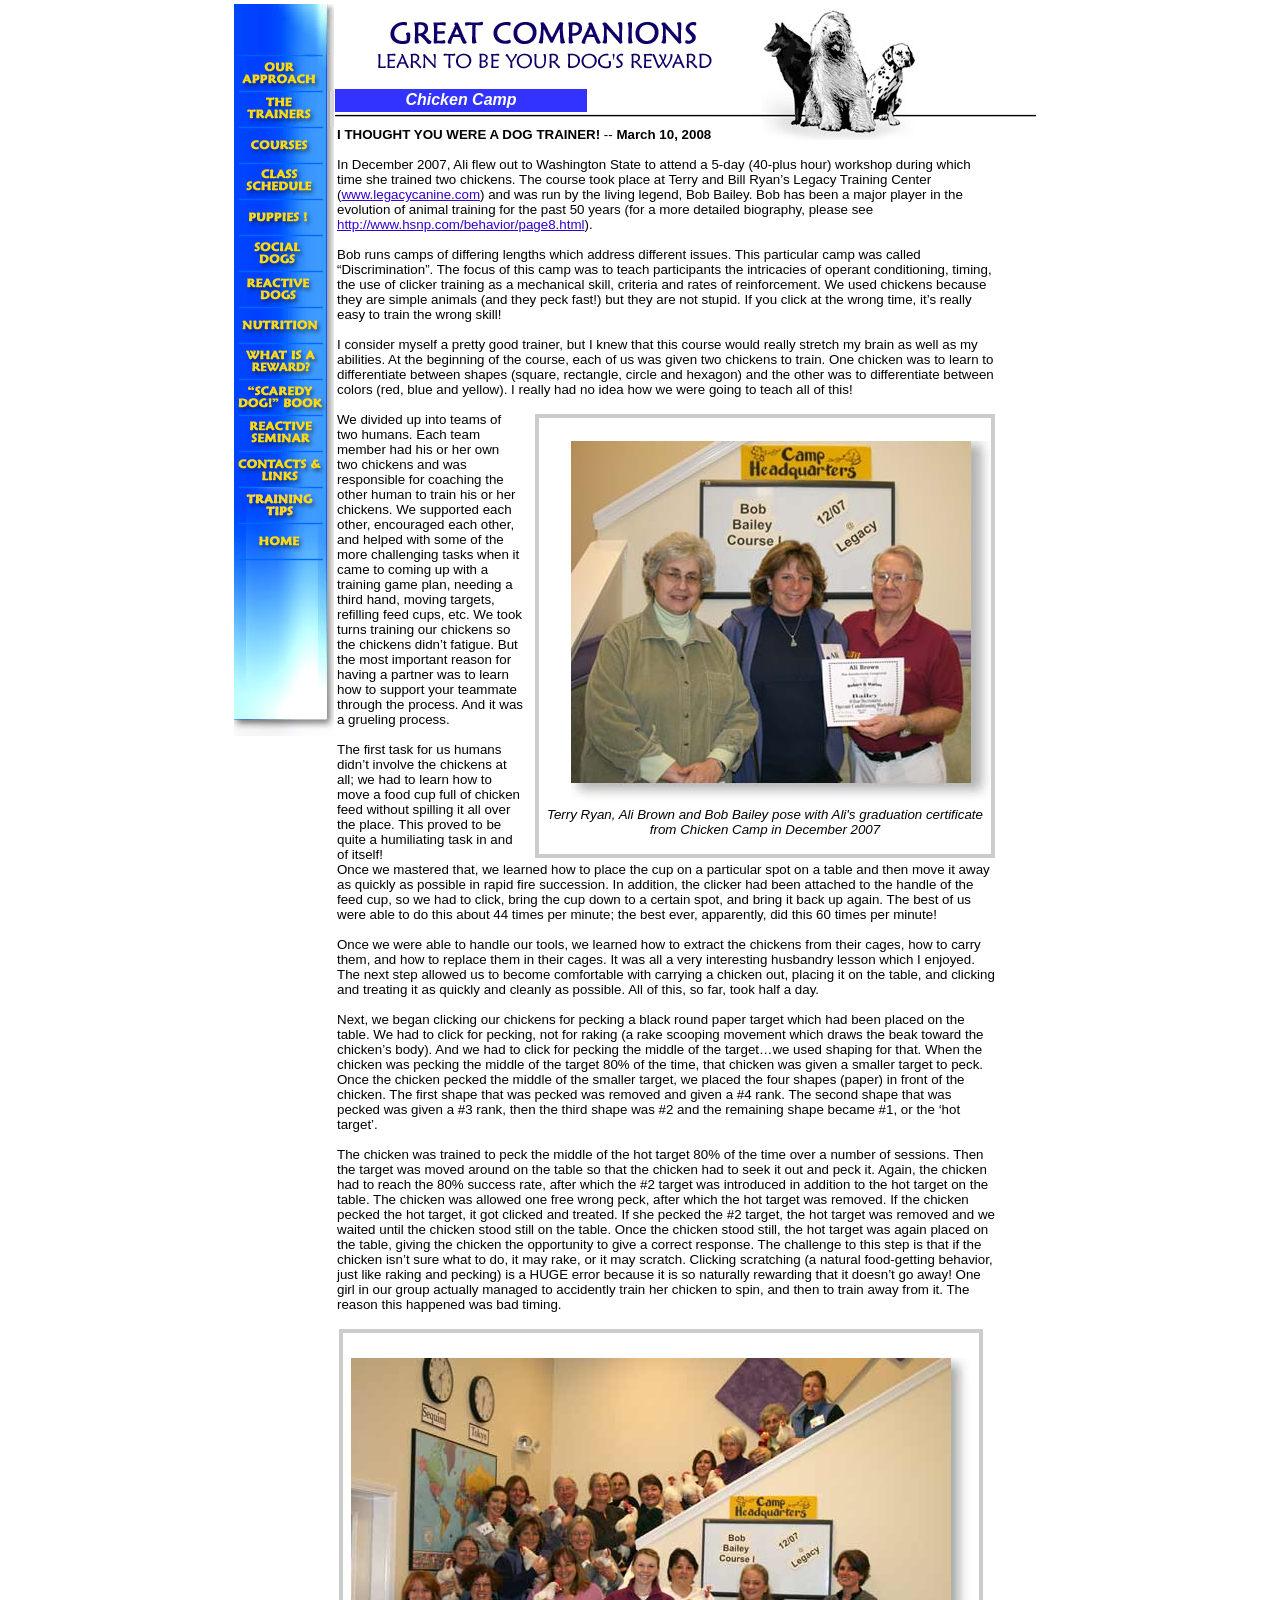
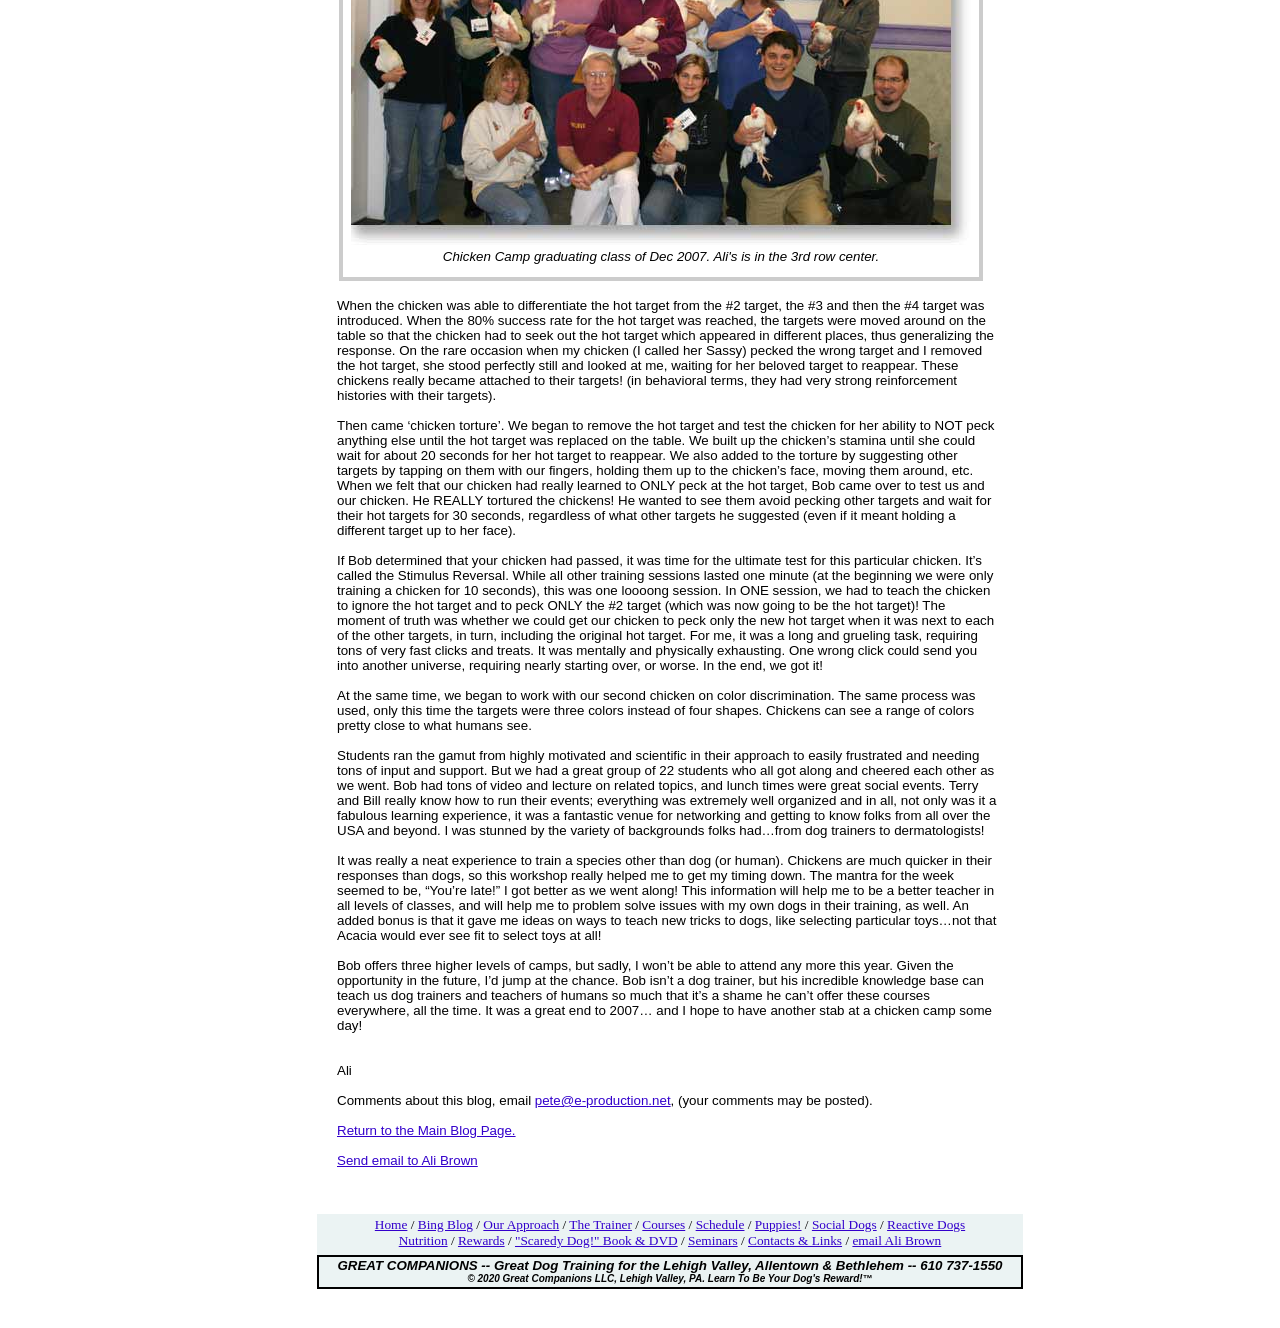
<file: chicken_camp.html>
<!DOCTYPE html PUBLIC "-//W3C//DTD HTML 4.01 Transitional//EN">

<html><!-- InstanceBegin template="/Templates/2007_template.dwt" codeOutsideHTMLIsLocked="false" -->
<script type="text/JavaScript">
<!--
function MM_preloadImages() { //v3.0
  var d=document; if(d.images){ if(!d.MM_p) d.MM_p=new Array();
    var i,j=d.MM_p.length,a=MM_preloadImages.arguments; for(i=0; i<a.length; i++)
    if (a[i].indexOf("#")!=0){ d.MM_p[j]=new Image; d.MM_p[j++].src=a[i];}}
}

function MM_findObj(n, d) { //v4.01
  var p,i,x;  if(!d) d=document; if((p=n.indexOf("?"))>0&&parent.frames.length) {
    d=parent.frames[n.substring(p+1)].document; n=n.substring(0,p);}
  if(!(x=d[n])&&d.all) x=d.all[n]; for (i=0;!x&&i<d.forms.length;i++) x=d.forms[i][n];
  for(i=0;!x&&d.layers&&i<d.layers.length;i++) x=MM_findObj(n,d.layers[i].document);
  if(!x && d.getElementById) x=d.getElementById(n); return x;
}

function MM_nbGroup(event, grpName) { //v6.0
  var i,img,nbArr,args=MM_nbGroup.arguments;
  if (event == "init" && args.length > 2) {
    if ((img = MM_findObj(args[2])) != null && !img.MM_init) {
      img.MM_init = true; img.MM_up = args[3]; img.MM_dn = img.src;
      if ((nbArr = document[grpName]) == null) nbArr = document[grpName] = new Array();
      nbArr[nbArr.length] = img;
      for (i=4; i < args.length-1; i+=2) if ((img = MM_findObj(args[i])) != null) {
        if (!img.MM_up) img.MM_up = img.src;
        img.src = img.MM_dn = args[i+1];
        nbArr[nbArr.length] = img;
    } }
  } else if (event == "over") {
    document.MM_nbOver = nbArr = new Array();
    for (i=1; i < args.length-1; i+=3) if ((img = MM_findObj(args[i])) != null) {
      if (!img.MM_up) img.MM_up = img.src;
      img.src = (img.MM_dn && args[i+2]) ? args[i+2] : ((args[i+1])? args[i+1] : img.MM_up);
      nbArr[nbArr.length] = img;
    }
  } else if (event == "out" ) {
    for (i=0; i < document.MM_nbOver.length; i++) {
      img = document.MM_nbOver[i]; img.src = (img.MM_dn) ? img.MM_dn : img.MM_up; }
  } else if (event == "down") {
    nbArr = document[grpName];
    if (nbArr)
      for (i=0; i < nbArr.length; i++) { img=nbArr[i]; img.src = img.MM_up; img.MM_dn = 0; }
    document[grpName] = nbArr = new Array();
    for (i=2; i < args.length-1; i+=2) if ((img = MM_findObj(args[i])) != null) {
      if (!img.MM_up) img.MM_up = img.src;
      img.src = img.MM_dn = (args[i+1])? args[i+1] : img.MM_up;
      nbArr[nbArr.length] = img;
  } }
}
//-->
</script>

	
	<head>
		<meta http-equiv="content-type" content="text/html;charset=iso-8859-1">
		<meta name="generator" content="Adobe GoLive">
		<!-- InstanceBeginEditable name="doctitle" -->
		<title>Great Companions: &quot;Chicken Camp -- I thought you were a dog trainer?!&quot;</title>
		<!-- InstanceEndEditable -->
		<csscriptdict import>
			<script type="text/javascript" src="GeneratedItems/CSScriptLib.js"></script>
	    </csscriptdict>
		<!-- #BeginHeadLocked "" -->
			<meta name="keywords" content="dog, training, Lehigh Valley, Allentown, Bethlehem, Neffs, Slatington, PA, Pennsylvania, obedience, agility, puppies, puppy, ali, brown, non-force, force, positive, great companions, companion, rally, rally-o, rally obedience, social, barking, behavior, behaviorist, aggression, reactive, biting, house breaking, house train, learn, reward, canine, nutrition, aggressive, bite, Scaredy Dog, fearful, leash, motivation, pet, anxiety, pull, choke chain">
			<meta name="revisit-after" content="7 days">
	
<csimport user="../web-data/Components/Bottom.html" occur="61">
				<link href="GreatCompanions2004.css" rel="stylesheet" type="text/css" media="all">
		    </csimport>
			<csimport user="../web-data/Components/Bottom.html" occur="61"></csimport>
			<csimport user="../web-data/Components/Bottom.html" occur="61"></csimport>
		<!-- #EndHeadLocked -->
		<csactiondict>
			<script type="text/javascript"><!--
var preloadFlag = false;
function preloadImages() {
	if(document.images) {
		preloadImagesTmp001B7513();
		preloadFlag = true;
	}
}
// --></script>
	    </csactiondict>
		<!-- InstanceBeginEditable name="head" -->
		<style type="text/css">
<!--
#Layer17 {
	position:relative;
	width:200px;
	height:115px;
	z-index:42;
	left: -115px;
}
#Layer18 {
	position:relative;
	left:0px;
	width:645px;
	height:152px;
	z-index:43;
}
#Layer19 {
	position:absolute;
	left:108px;
	top:439px;
	width:190px;
	height:478px;
	z-index:44;
}
#Layer32 {
    position: relative;
    width: 452px;
    height: 436px;
    z-index: 51;
    margin-top: 2px;
    margin-right: 2px;
    margin-left: 12px;
    margin-bottom: 2px;
    padding-top: px;
    padding-right: px;
    padding-left: px;
    padding-bottom: px;
    border: 4px solid #CCCCCC;
    visibility: visible;
    float: right;
    left: 0px;
}
#Layer33 {
	width:632px;
	height:540px;
	z-index:33;
	margin: 2px;
	padding: 2px;
	border: 4px solid #CCCCCC;
	visibility: visible;
}
#Layer67 {
    position: absolute;
    width: 660px;
    height: 309px;
    z-index: 53;
    left: 107px;
    top: 127px;
    border-top-width: 0px;
    border-right-width: 0px;
    border-bottom-width: 0px;
    border-left-width: 0px;
    border-top-style: none;
    border-right-style: none;
    border-bottom-style: none;
    border-left-style: none;
}
-->
        </style>
		<!-- InstanceEndEditable -->
	    <style type="text/css">
<!--
#container {
	position:absolute;
	left:50%;
	width: 820px;
	margin-left: -410px;
	top: 0px;
	}
.style1 {
	font-size: 12pt;
	font-weight: bold;
}
#Navigaton {
	position:absolute;
	width:100px;
	height:750px;
	z-index:42;
	left: 4px;
	top: 4px;
}
-->
        </style>
<script type="text/javascript">  var _gaq = _gaq || [];  _gaq.push(['_setAccount', 'UA-12365154-1']);  _gaq.push(['_trackPageview']);  (function() {    var ga = document.createElement('script'); ga.type = 'text/javascript'; ga.async = true;    ga.src = ('https:' == document.location.protocol ? 'https://ssl' : 'http://www') + '.google-analytics.com/ga.js';    var s = document.getElementsByTagName('script')[0]; s.parentNode.insertBefore(ga, s);  })();</script>
</head>
	<body onLoad="preloadImages();void(0);MM_preloadImages('images/MenuBar_02.gif','images/MenuBar_02-over.gif','images/MenuBar_03.gif','images/MenuBar_03-over.gif','images/MenuBar_04.gif','images/MenuBar_04-over.gif','images/MenuBar_05.gif','images/MenuBar_05-over.gif','images/MenuBar_06.gif','images/MenuBar_06-over.gif','images/MenuBar_07.gif','images/MenuBar_07-over.gif','images/MenuBar_08.gif','images/MenuBar_08-over.gif','images/MenuBar_09.gif','images/MenuBar_09-over.gif','images/MenuBar_10.gif','images/MenuBar_10-over.gif','images/MenuBar_11.gif','images/MenuBar_11-over.gif','images/MenuBar_12.gif','images/MenuBar_12-over.gif','images/MenuBar_13.gif','images/MenuBar_13-over.gif','images/MenuBar_14.gif','images/MenuBar_14-over.gif','images/MenuBar_15.gif','images/MenuBar_15-over.gif')" bgcolor="#ffffff" link="#3300cc" vlink="#3300cc" alink="#3300cc" leftmargin="0" marginheight="0" marginwidth="0" topmargin="0">
  <div id="container">
<div id="Navigaton"><a href="javascript:;" target="_top" onClick="MM_nbGroup('down','group1','Nav01TopBar','',1)" onMouseOver="MM_nbGroup('over','Nav01TopBar','','',1)" onMouseOut="MM_nbGroup('out')"><img src="images/MenuBar_01short.jpg" alt="Top of Navigation Bar" name="Nav01TopBar" width="100" height="52" border="0" onload=""></a><br>
  <a href="OurApproach.html" target="_top" onClick="MM_nbGroup('down','group1','Nav02OurApproach','../images/MenuBar_02.gif',1)" onMouseOver="MM_nbGroup('over','Nav02OurApproach','../images/MenuBar_02-over.gif','',1)" onMouseOut="MM_nbGroup('out')"><img src="images/MenuBar_02.gif" alt="Our Approach to Dog Training Navigation Button" name="Nav02OurApproach" width="100" height="35" border="0" onload=""></a><br>
  <a href="AboutTrainer.html" target="_top" onClick="MM_nbGroup('down','group1','Nav03TheTrainers','../images/MenuBar_03.gif',1)" onMouseOver="MM_nbGroup('over','Nav03TheTrainers','../images/MenuBar_03-over.gif','',1)" onMouseOut="MM_nbGroup('out')"><img src="images/MenuBar_03.gif" alt="About the Trainers at Great Companions Navigation Button" name="Nav03TheTrainers" width="100" height="36" border="0" onload=""></a><br>
  <a href="Courses.html" target="_top" onClick="MM_nbGroup('down','group1','Nav04Courses','../images/MenuBar_04.gif',1)" onMouseOver="MM_nbGroup('over','Nav04Courses','../images/MenuBar_04-over.gif','',1)" onMouseOut="MM_nbGroup('out')"><img src="images/MenuBar_04.gif" alt="Courses offered at Great Companions Navigation Button" name="Nav04Courses" width="100" height="36" border="0" onload=""></a><br>
  <a href="ClassSchedule.html" target="_top" onClick="MM_nbGroup('down','group1','Nav05ClassSchedule','../images/MenuBar_05.gif',1)" onMouseOver="MM_nbGroup('over','Nav05ClassSchedule','../images/MenuBar_05-over.gif','',1)" onMouseOut="MM_nbGroup('out')"><img src="images/MenuBar_05.gif" alt="Schedule of Classes Navigation Button" name="Nav05ClassSchedule" width="100" height="37" border="0" onload=""></a><br>
  <a href="Puppies!.html" target="_top" onClick="MM_nbGroup('down','group1','Nav06Puppies','../images/MenuBar_06.gif',1)" onMouseOver="MM_nbGroup('over','Nav06Puppies','../images/MenuBar_06-over.gif','',1)" onMouseOut="MM_nbGroup('out')"><img src="images/MenuBar_06.gif" alt="Important info about Puppies Navigation Button" name="Nav06Puppies" width="100" height="36" border="0" onload=""></a><br>
  <a href="SocialDogs.html" target="_top" onClick="MM_nbGroup('down','group1','Nav07Socialization','../images/MenuBar_07.gif',1)" onMouseOver="MM_nbGroup('over','Nav07Socialization','../images/MenuBar_07-over.gif','',1)" onMouseOut="MM_nbGroup('out')"><img src="images/MenuBar_07.gif" alt="Socializing your Dog Navigation Button" name="Nav07Socialization" width="100" height="36" border="0" onload=""></a><br>
  <a href="reactive_dogs.html" target="_top" onClick="MM_nbGroup('down','group1','Nav08ReactiveDogs','../images/MenuBar_08.gif',1)" onMouseOver="MM_nbGroup('over','Nav08ReactiveDogs','../images/MenuBar_08-over.gif','',1)" onMouseOut="MM_nbGroup('out')"><img src="images/MenuBar_08.gif" alt="Dealing with a Reactive Dog Navigation Button" name="Nav08ReactiveDogs" width="100" height="36" border="0" onload=""></a><br>
  <a href="Nutrition.html" target="_top" onClick="MM_nbGroup('down','group1','Nav09Nutrition','../images/MenuBar_09.gif',1)" onMouseOver="MM_nbGroup('over','Nav09Nutrition','../images/MenuBar_09-over.gif','',1)" onMouseOut="MM_nbGroup('out')"><img src="images/MenuBar_09.gif" alt="Nutrition Affects Your Dog's Behavior Navigation Button" name="Nav09Nutrition" width="100" height="35" border="0" onload=""></a><br>
  <a href="Reinforcers.html" target="_top" onClick="MM_nbGroup('down','group1','Nav10Rewards','../images/MenuBar_10.gif',1)" onMouseOver="MM_nbGroup('over','Nav10Rewards','../images/MenuBar_10-over.gif','',1)" onMouseOut="MM_nbGroup('out')"><img src="images/MenuBar_10.gif" alt="What is a Reward in Positive Training Navigation Button" name="Nav10Rewards" width="100" height="36" border="0" onload=""></a><br>
  <a href="ScaredyDog.html" target="_top" onClick="MM_nbGroup('down','group1','Nav11Books','../images/MenuBar_11.gif',1)" onMouseOver="MM_nbGroup('over','Nav11Books','../images/MenuBar_11-over.gif','',1)" onMouseOut="MM_nbGroup('out')"><img src="images/MenuBar_11.gif" alt="Ali Brown's Books available at Dogwise Navigation Button" name="Nav11Books" width="100" height="36" border="0" onload=""></a><br>
  <a href="seminars.html" target="_top" onClick="MM_nbGroup('down','group1','Nav12Seminars','../images/MenuBar_12.gif',1)" onMouseOver="MM_nbGroup('over','Nav12Seminars','../images/MenuBar_12-over.gif','',1)" onMouseOut="MM_nbGroup('out')"><img src="images/MenuBar_12.gif" alt="Host a Reactive Dog Seminar at Your Location Navigaton Button" name="Nav12Seminars" width="100" height="36" border="0" onload=""></a><br>
  <a href="Links.html" target="_top" onClick="MM_nbGroup('down','group1','Nav13ContactsLinks','../images/MenuBar_13.gif',1)" onMouseOver="MM_nbGroup('over','Nav13ContactsLinks','../images/MenuBar_13-over.gif','',1)" onMouseOut="MM_nbGroup('out')"><img src="images/MenuBar_13.gif" alt="Our Contacts and Suggested Links Navigation Button" name="Nav13ContactsLinks" width="100" height="36" border="0" onload=""></a><br>
  <a href="hints.html" target="_top" onClick="MM_nbGroup('down','group1','Nav14BragsPhotos','../images/MenuBar_14.gif',1)" onMouseOver="MM_nbGroup('over','Nav14BragsPhotos','../images/MenuBar_14-over.gif','',1)" onMouseOut="MM_nbGroup('out')"><img src="images/MenuBar_14.gif" alt="Training Tips Navigation Button" name="Nav14BragsPhotos" width="100" height="36" border="0" onload=""></a><br>
  <a href="index.html" target="_top" onClick="MM_nbGroup('down','group1','Nav15Home','../images/MenuBar_15.gif',1)" onMouseOver="MM_nbGroup('over','Nav15Home','../images/MenuBar_15-over.gif','',1)" onMouseOut="MM_nbGroup('out')"><img src="images/MenuBar_15.gif" alt="Go Back to the Home Page Navigation Button" name="Nav15Home" width="100" height="39" border="0" onload=""></a><br>
  <a href="javascript:;" target="_top" onClick="MM_nbGroup('down','group1','Nav16BottomBlank','',1)" onMouseOver="MM_nbGroup('over','Nav16BottomBlank','','',1)" onMouseOut="MM_nbGroup('out')"><img src="images/MenuBar_16.jpg" alt="Bottom of Navigation Bar" name="Nav16BottomBlank" width="100" height="174" border="0" onload=""></a><br>
</div>
<!-- InstanceBeginEditable name="PageBody" -->
<div id="Layer67">
  <p align="center"><strong>I THOUGHT YOU WERE A DOG  TRAINER!</strong> -- <strong>March 10, 2008</strong><br>
    <br>
  In December 2007,  Ali flew out to Washington   State to attend a 5-day  (40-plus hour) workshop during which time she trained two chickens. The course  took place at Terry and Bill Ryan&rsquo;s Legacy   Training Center  (<a href="http://www.legacycanine.com/">www.legacycanine.com</a>) and was run  by the living legend, Bob Bailey. Bob has been a major player in the evolution  of animal training for the past 50 years (for a more detailed biography, please  see <a href="http://www.hsnp.com/behavior/page8.html">http://www.hsnp.com/behavior/page8.html</a>).<br>
  <br>
  Bob runs camps of  differing lengths which address different issues. This particular camp was  called &ldquo;Discrimination&rdquo;. The focus of this camp was to teach participants the  intricacies of operant conditioning, timing, the use of clicker training as a  mechanical skill, criteria and rates of reinforcement. We used chickens because  they are simple animals (and they peck fast!) but they are not stupid. If you  click at the wrong time, it&rsquo;s really easy to train the wrong skill!<br>
  <br>
  I consider myself a  pretty good trainer, but I knew that this course would really stretch my brain  as well as my abilities. At the beginning of the course, each of us was given  two chickens to train. One chicken was to learn to differentiate between shapes  (square, rectangle, circle and hexagon) and the other was to differentiate  between colors (red, blue and yellow). I really had no idea how we were going  to teach all of this!<br>
  </p>
  <br>
  <div id="Layer32">
  <h4 align="center">&nbsp;</h4>
  <h4 align="right"><img src="images/ChickenCamp_TerryAliBob.jpg" alt="Terry Ryan, Ali Brown and Bob Bailey pose with Ali's graduation certificate" width="420" height="362"></h4>
  <h4 align="center">Terry Ryan, Ali Brown and Bob Bailey pose with Ali's graduation certificate from Chicken Camp in December 2007</h4>
</div>
	  
  <p>We divided up into  teams of two humans. Each team member had his or her own two chickens and was  responsible for coaching the other human to train his or her chickens. We  supported each other, encouraged each other, and helped with some of the more  challenging tasks when it came to coming up with a training game plan, needing  a third hand, moving targets, refilling feed cups, etc. We took turns training  our chickens so the chickens didn&rsquo;t fatigue. But the most important reason for  having a partner was to learn how to support your teammate through the process.  And it was a grueling process.</p>
  <p>&nbsp;</p>
  <p> The first task for us  humans didn&rsquo;t involve the chickens at all; we had to learn how to move a food  cup full of chicken feed without spilling it all over the place. This proved to  be quite a humiliating task in and of itself! <br>
 <p>Once we mastered  that, we learned how to place the cup on a particular spot on a table and then  move it away as quickly as possible in rapid fire succession. In addition, the  clicker had been attached to the handle of the feed cup, so we had to click,  bring the cup down to a certain spot, and bring it back up again. The best of  us were able to do this about 44 times per minute; the best ever, apparently,  did this 60 times per minute!<br>
    <br>
  Once we were able to  handle our tools, we learned how to extract the chickens from their cages, how  to carry them, and how to replace them in their cages. It was all a very  interesting husbandry lesson which I enjoyed. The next step allowed us to  become comfortable with carrying a chicken out, placing it on the table, and  clicking and treating it as quickly and cleanly as possible. All of this, so  far, took half a day.<br>
  <br>
  Next, we began  clicking our chickens for pecking a black round paper target which had been  placed on the table. We had to click for pecking, not for raking (a rake scooping  movement which draws the beak toward the chicken&rsquo;s body). And we had to click  for pecking the middle of the target&hellip;we used shaping for that. When the chicken  was pecking the middle of the target 80% of the time, that chicken was given a  smaller target to peck. Once the chicken pecked the middle of the smaller  target, we placed the four shapes (paper) in front of the chicken. The first  shape that was pecked was removed and given a #4 rank. The second shape that was  pecked was given a #3 rank, then the third shape was #2 and the remaining shape  became #1, or the &lsquo;hot target&rsquo;.<br>
  <br>
  The chicken was  trained to peck the middle of the hot target 80% of the time over a number of  sessions. Then the target was moved around on the table so that the chicken had  to seek it out and peck it. Again, the chicken had to reach the 80% success  rate, after which the #2 target was introduced in addition to the hot target on  the table. The chicken was allowed one free wrong peck, after which the hot  target was removed. If the chicken pecked the hot target, it got clicked and  treated. If she pecked the #2 target, the hot target was removed and we waited  until the chicken stood still on the table. Once the chicken stood still, the  hot target was again placed on the table, giving the chicken the opportunity to  give a correct response. The challenge to this step is that if the chicken  isn&rsquo;t sure what to do, it may rake, or it may scratch. Clicking scratching (a  natural food-getting behavior, just like raking and pecking) is a HUGE error  because it is so naturally rewarding that it doesn&rsquo;t go away! One girl in our  group actually managed to accidently train her chicken to spin, and then to  train away from it. The reason this happened was bad timing.</p>
  </p><br>
<div id="Layer33">
  <h4 align="center">&nbsp;</h4>
  <h4 align="center"><img src="images/ChickenCamp_GraduatingClass.jpg" alt="Chicken Camp Graduating Class" width="620" height="487"></h4>
  <h4 align="center">Chicken Camp graduating class of Dec 2007. Ali's is in the 3rd row center.</h4>
</div><br>
<p>When the chicken was  able to differentiate the hot target from the #2 target, the #3 and then the #4  target was introduced. When the 80% success rate for the hot target was  reached, the targets were moved around on the table so that the chicken had to  seek out the hot target which appeared in different places, thus generalizing  the response. On the rare occasion when my chicken (I called her Sassy) pecked  the wrong target and I removed the hot target, she stood perfectly still and  looked at me, waiting for her beloved target to reappear. These chickens really  became attached to their targets! (in behavioral terms, they had very strong  reinforcement histories with their targets).<br>
    <br>
  Then came &lsquo;chicken  torture&rsquo;. We began to remove the hot target and test the chicken for her  ability to NOT peck anything else until the hot target was replaced on the  table. We built up the chicken&rsquo;s stamina until she could wait for about 20  seconds for her hot target to reappear. We also added to the torture by  suggesting other targets by tapping on them with our fingers, holding them up  to the chicken&rsquo;s face, moving them around, etc. When we felt that our chicken  had really learned to ONLY peck at the hot target, Bob came over to test us and  our chicken. He REALLY tortured the chickens! He wanted to see them avoid  pecking other targets and wait for their hot targets for 30 seconds, regardless  of what other targets he suggested (even if it meant holding a different target  up to her face).<br>
  <br>
  If Bob determined  that your chicken had passed, it was time for the ultimate test for this  particular chicken. It&rsquo;s called the Stimulus Reversal. While all other training  sessions lasted one minute (at the beginning we were only training a chicken  for 10 seconds), this was one loooong session. In ONE session, we had to teach  the chicken to ignore the hot target and to peck ONLY the #2 target (which was  now going to be the hot target)! The moment of truth was whether we could get  our chicken to peck only the new hot target when it was next to each of the  other targets, in turn, including the original hot target. For me, it was a  long and grueling task, requiring tons of very fast clicks and treats. It was  mentally and physically exhausting. One wrong click could send you into another  universe, requiring nearly starting over, or worse. In the end, we got it!<br>
  <br>
  At the same time, we  began to work with our second chicken on color discrimination. The same process  was used, only this time the targets were three colors instead of four shapes.  Chickens can see a range of colors pretty close to what humans see. <br>
  <br>
  Students ran the  gamut from highly motivated and scientific in their approach to easily  frustrated and needing tons of input and support. But we had a great group of  22 students who all got along and cheered each other as we went. Bob had tons  of video and lecture on related topics, and lunch times were great social  events. Terry and Bill really know how to run their events; everything was  extremely well organized and in all, not only was it a fabulous learning  experience, it was a fantastic venue for networking and getting to know folks  from all over the USA  and beyond. I was stunned by the variety of backgrounds folks had&hellip;from dog  trainers to dermatologists! <br>
<br>
It was really a neat  experience to train a species other than dog (or human). Chickens are much  quicker in their responses than dogs, so this workshop really helped me to get  my timing down. The mantra for the week seemed to be, &ldquo;You&rsquo;re late!&rdquo; I got  better as we went along! This information will help me to be a better teacher  in all levels of classes, and will help me to problem solve issues with my own  dogs in their training, as well. An added bonus is that it gave me ideas on  ways to teach new tricks to dogs, like selecting particular toys&hellip;not that  Acacia would ever see fit to select toys at all!<br>
    <br>
  Bob offers three  higher levels of camps, but sadly, I won&rsquo;t be able to attend any more this  year. Given the opportunity in the future, I&rsquo;d jump at the chance. Bob isn&rsquo;t a  dog trainer, but his incredible knowledge base can teach us dog trainers and  teachers of humans so much that it&rsquo;s a shame he can&rsquo;t offer these courses  everywhere, all the time. It was a great end to 2007&hellip; and I hope to have  another stab at a chicken camp some day!</p>
<p>&nbsp;</p>
<p>&nbsp;</p>
<div id="Layer18">
  <p>Ali<br>
    <br>
    Comments about this blog, email <a href="mailto: pete@e-production.net">pete@e-production.net</a>, (your comments may be posted). <br>
    <br>
    <a href="bing_blog_main.html">Return to the Main Blog Page.</a><br>
    <a href="mailto: tanacacia@aol.com"><br>
    Send email to Ali Brown</a><br>
    <br>
    <br>
    <br>
  </p>

<div id="Layer17"><!-- #BeginLibraryItem "/Library/Bottom Navigation.lbi" -->
<style type="text/css">
<!--
.style4 {
	font-size: 3px;
	color: #EBF3F3;
}
-->
</style>
<div id="Footer" style="position: absolute; left: 95px; top: 1px; width: 706px; height: 75px; z-index: 22; background: #CCCCCC; background-color: #EBF3F3;">
  <h6><a href="index.html">Home</a> / <a href="TheBingBlogs.html">Bing Blog</a> / <a href="OurApproach.html">Our Approach</a> / <a href="AboutTrainer.html">The Trainer</a> / <a href="Courses.html">Courses</a> / <a href="ClassSchedule.html">Schedule</a> / <a href="Puppies!.html">Puppies!</a> / <a href="SocialDogs.html">Social Dogs</a> / <a href="reactive_dogs.html">Reactive Dogs</a><br>
    <a href="Nutrition.html">Nutrition</a> / <a href="Reinforcers.html">Rewards</a> / <a href="ScaredyDog.html">&quot;Scaredy Dog!&quot; Book  &amp; DVD</a> / <a href="seminars.html">Seminars</a> / <a href="Links.html">Contacts &amp;&nbsp;Links</a> / <a href="mailto:ali@greatcompanions.info">email Ali Brown</a><br>
    <span class="style4">&lt;&lt;&lt;&lt;&lt;&lt;&lt;&lt;&lt;&lt;&gt;&gt;&gt;&gt;&gt;&gt;&gt;&gt;&gt;&gt;</span><br>
  </h6>
<h3>GREAT COMPANIONS -- Great Dog Training for the Lehigh Valley, Allentown &amp; Bethlehem -- 610 737-1550<font size="1" color="black"><br>
  &copy; 2020 Great Companions LLC, Lehigh Valley, PA. Learn To Be Your Dog's Reward!&#8482;</font></h3> 
</div><!-- #EndLibraryItem --></div></div><br>
</div>



<!-- InstanceEndEditable -->
<div id="Layer38" style="position: absolute; left: 138px; top: 18px; width: 350px; height: 55px; z-index: 38; text-align: left"><a href="index.html"><img src="images/GreatCompTitle.gif" alt="Great Companions LLC, Learn To Be Your Dog's Reward &trade;" width="350" height="55" title="Great Companions, Learn to be Your Dog's Reward &trade;" border="0"><br>
</a></div>
<div id="Layer39" style="position: absolute; left: 105px; top: 89px; width: 252px; height: 23px; z-index: 39; background: #3333FF">
  <h1><!-- InstanceBeginEditable name="Page Heading" -->Chicken Camp<!-- InstanceEndEditable --></h1>
</div>
<div id="dog3logotop"><img src="images/3dog_e-Small_02.jpg" alt="3 dog logo" width="155" height="132"></div>
<div id="Layer40" style="position: absolute; left: 105px; top: 112px; width: 432px; height: 6px; z-index: 4; text-align: left"><img src="images/3dog_e-Small_04.jpg" alt="" width="432" height="6" border="0"></div>
<div id="Layer41" style="position: absolute; left: 686px; top: 112px; width: 120px; height: 6px; z-index: 41; text-align: left"><a href="images/3dog_e-Small_05.jpg"><img src="images/3dog_e-Small_05.jpg" alt="rightsideline" repeat="x" width="120px" height="6" border="0"></a></div>
</div>
</body>
<!-- InstanceEnd --></html>
</file>
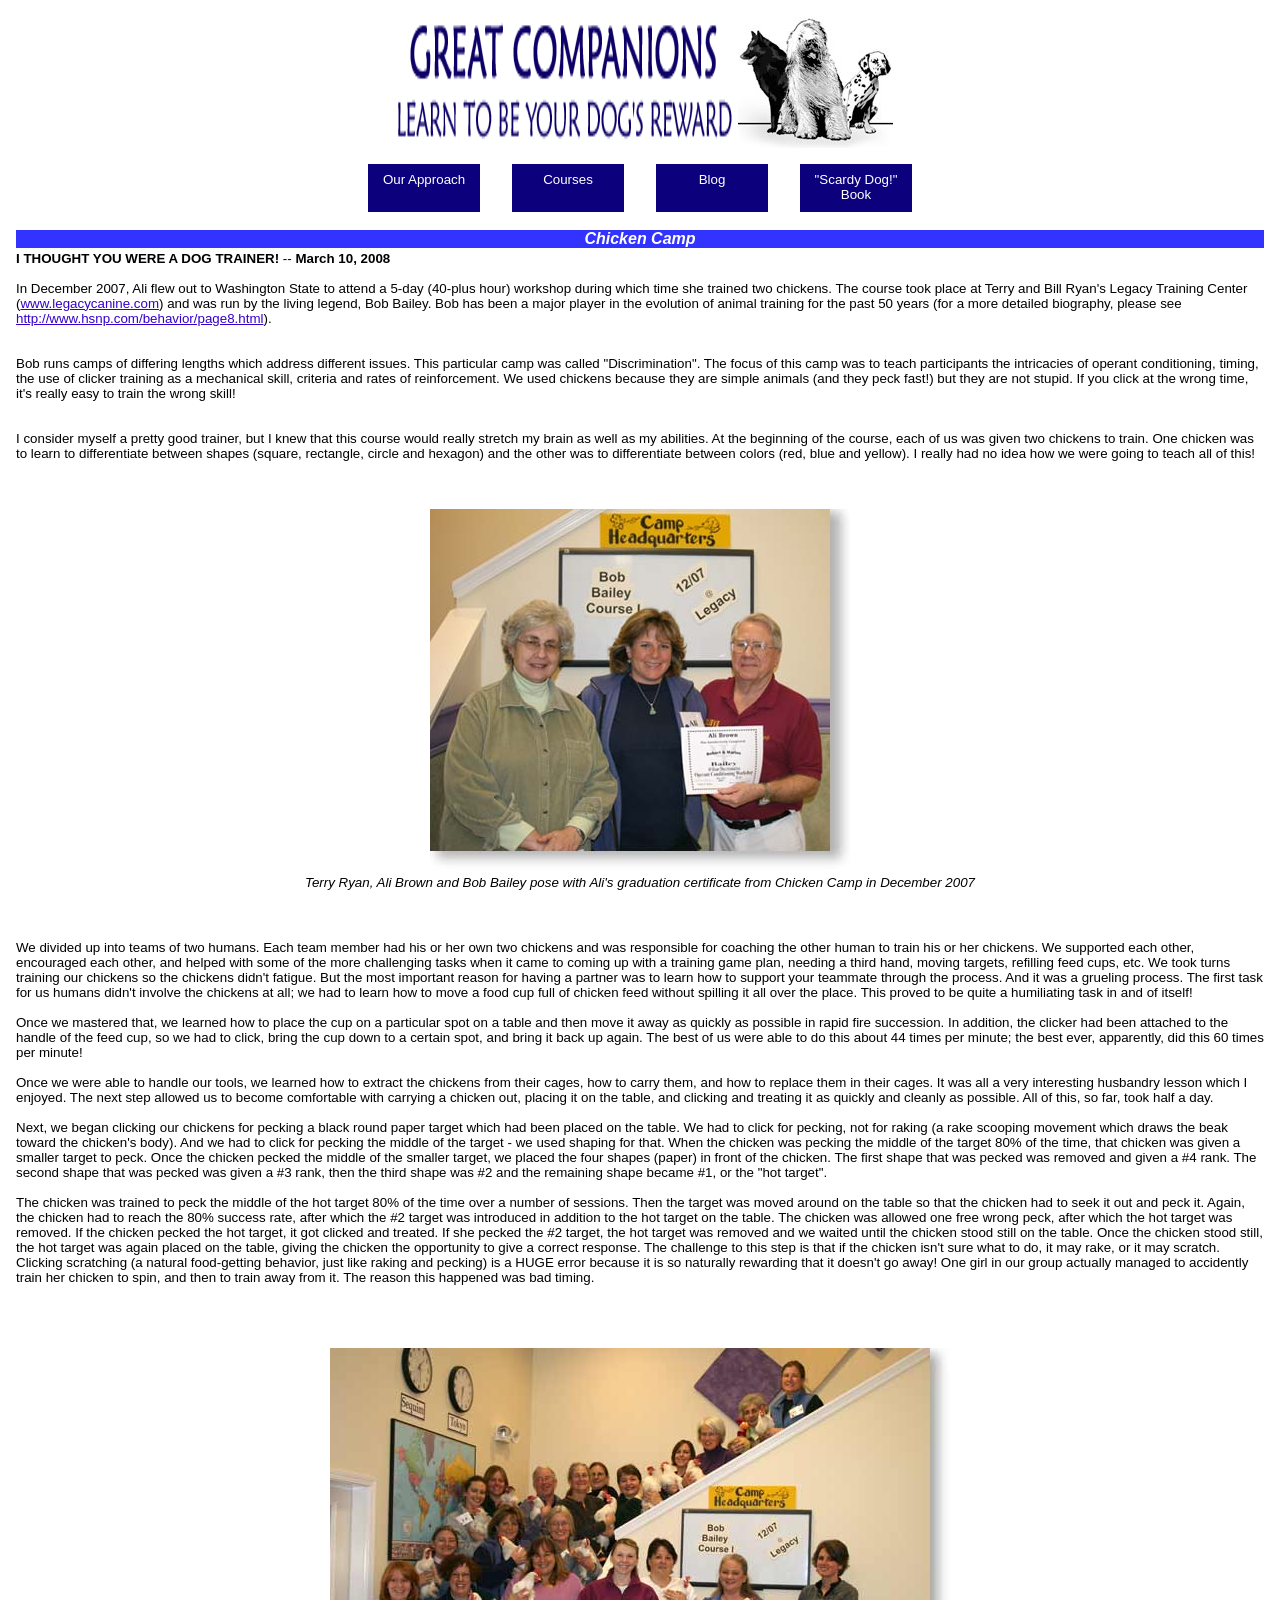
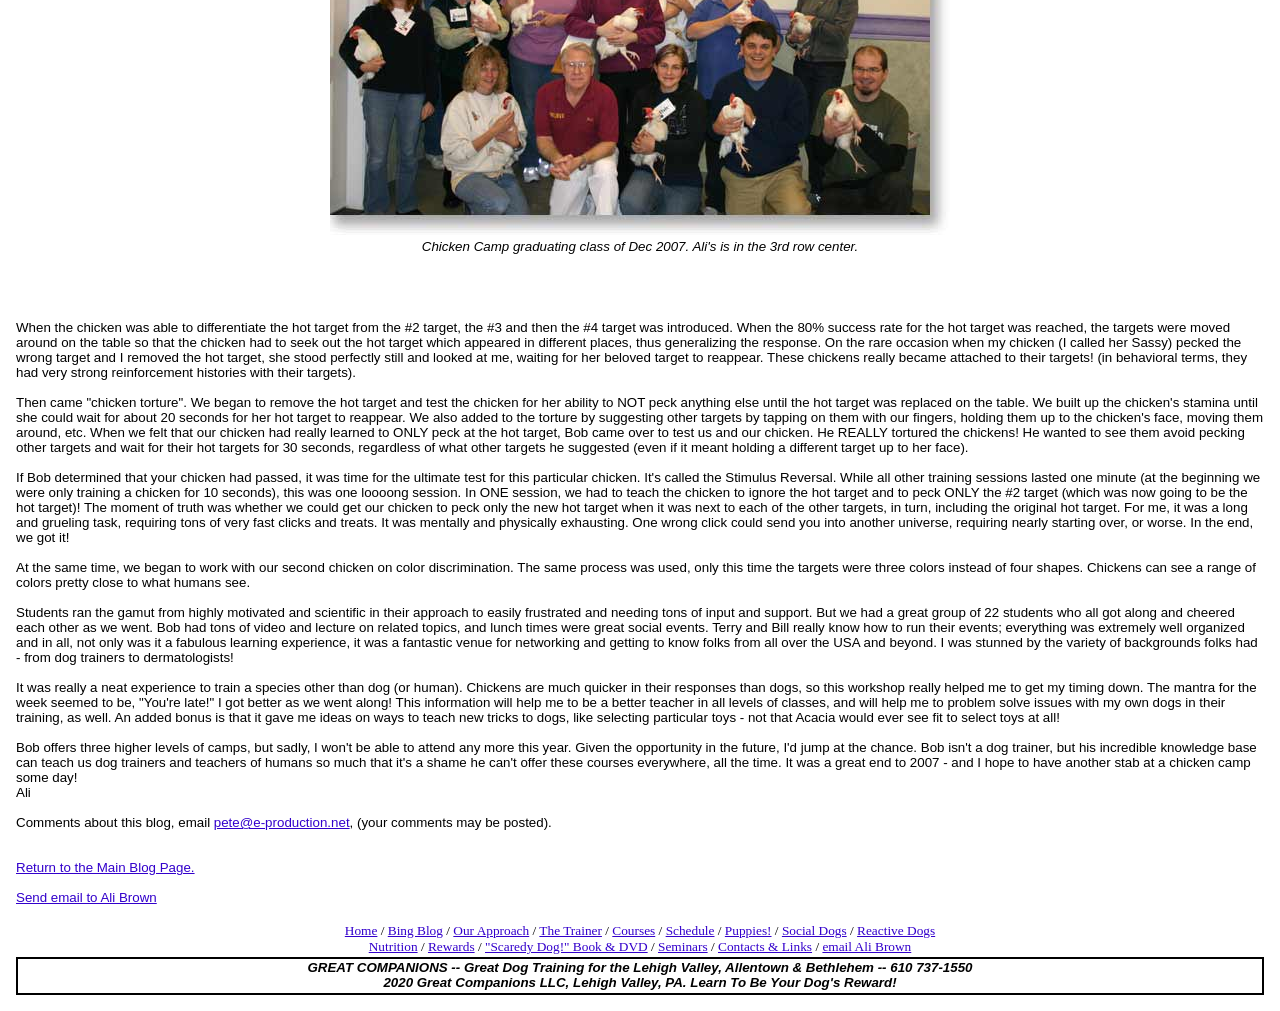
<file: chicken_camp_new.html>
<!DOCTYPE html PUBLIC "-//W3C//DTD HTML 4.01 Transitional//EN">

<html>
  <script type="text/JavaScript">

    function MM_preloadImages() { //v3.0
    var d=document; if(d.images){ if(!d.MM_p) d.MM_p=new Array();
      var i,j=d.MM_p.length,a=MM_preloadImages.arguments; for(i=0; i<a.length; i++)
      if (a[i].indexOf("#")!=0){ d.MM_p[j]=new Image; d.MM_p[j++].src=a[i];}}
    }

    function MM_findObj(n, d) { //v4.01
    var p,i,x;  if(!d) d=document; if((p=n.indexOf("?"))>0&&parent.frames.length) {
      d=parent.frames[n.substring(p+1)].document; n=n.substring(0,p);}
    if(!(x=d[n])&&d.all) x=d.all[n]; for (i=0;!x&&i<d.forms.length;i++) x=d.forms[i][n];
    for(i=0;!x&&d.layers&&i<d.layers.length;i++) x=MM_findObj(n,d.layers[i].document);
    if(!x && d.getElementById) x=d.getElementById(n); return x;
    }

    function MM_nbGroup(event, grpName) { //v6.0
    var i,img,nbArr,args=MM_nbGroup.arguments;
    if (event == "init" && args.length > 2) {
      if ((img = MM_findObj(args[2])) != null && !img.MM_init) {
        img.MM_init = true; img.MM_up = args[3]; img.MM_dn = img.src;
        if ((nbArr = document[grpName]) == null) nbArr = document[grpName] = new Array();
        nbArr[nbArr.length] = img;
        for (i=4; i < args.length-1; i+=2) if ((img = MM_findObj(args[i])) != null) {
          if (!img.MM_up) img.MM_up = img.src;
          img.src = img.MM_dn = args[i+1];
          nbArr[nbArr.length] = img;
      } }
    } else if (event == "over") {
      document.MM_nbOver = nbArr = new Array();
      for (i=1; i < args.length-1; i+=3) if ((img = MM_findObj(args[i])) != null) {
        if (!img.MM_up) img.MM_up = img.src;
        img.src = (img.MM_dn && args[i+2]) ? args[i+2] : ((args[i+1])? args[i+1] : img.MM_up);
        nbArr[nbArr.length] = img;
      }
    } else if (event == "out" ) {
      for (i=0; i < document.MM_nbOver.length; i++) {
        img = document.MM_nbOver[i]; img.src = (img.MM_dn) ? img.MM_dn : img.MM_up; }
    } else if (event == "down") {
      nbArr = document[grpName];
      if (nbArr)
        for (i=0; i < nbArr.length; i++) { img=nbArr[i]; img.src = img.MM_up; img.MM_dn = 0; }
      document[grpName] = nbArr = new Array();
      for (i=2; i < args.length-1; i+=2) if ((img = MM_findObj(args[i])) != null) {
        if (!img.MM_up) img.MM_up = img.src;
        img.src = img.MM_dn = (args[i+1])? args[i+1] : img.MM_up;
        nbArr[nbArr.length] = img;
    } }
    }

  </script>


  <head>
    <meta http-equiv="content-type" content="text/html;charset=iso-8859-1">
    <meta name="generator" content="Adobe GoLive">

    <title>Great Companions: "Chicken Camp -- I thought you were a dog trainer?!"</title>

    <csscriptdict import>
      <script type="text/javascript" src="GeneratedItems/CSScriptLib.js"></script>
    </csscriptdict>

    <meta name="keywords" content="dog, training, Lehigh Valley, Allentown, Bethlehem, Neffs, Slatington, PA, Pennsylvania, obedience, agility, puppies, puppy, ali, brown, non-force, force, positive, great companions, companion, rally, rally-o, rally obedience, social, barking, behavior, behaviorist, aggression, reactive, biting, house breaking, house train, learn, reward, canine, nutrition, aggressive, bite, Scaredy Dog, fearful, leash, motivation, pet, anxiety, pull, choke chain">
    <meta name="revisit-after" content="7 days">

    <csimport user="../web-data/Components/Bottom.html" occur="61">
      <link href="GreatCompanions2004.css" rel="stylesheet" type="text/css" media="all">
    </csimport>

    <csimport user="../web-data/Components/Bottom.html" occur="61"></csimport>
    <csimport user="../web-data/Components/Bottom.html" occur="61"></csimport>

    <csactiondict>
      <script type="text/javascript">
        var preloadFlag = false;
        function preloadImages() {
          if(document.images) {
            preloadImagesTmp001B7513();
            preloadFlag = true;
          }
        }
      </script>
    </csactiondict>

    <style type="text/css">

      #body{
        margin: 1rem;
      }

      #images{
        display: flex;
        justify-content: center;
        align-content: center;

      }

      .nav {
        display: flex;
        justify-content: center;
        align-items: center;
      }

      .nav-option {
        background-color: rgb(12, 0, 125);
        color: white;
        height: 2rem;
        width: 6rem;
        margin: 1rem;
        padding: .5rem;
        text-align: center;
      }

      .body-img {
        display: flex;
        justify-content: center;
        align-items: center;
        flex-direction: column;
        margin: 3rem;
      }

    </style>

    <script type="text/javascript">
      var _gaq = _gaq || [];
      _gaq.push(['_setAccount', 'UA-12365154-1']);
      _gaq.push(['_trackPageview']);
      (function() {
        var ga = document.createElement('script');
        ga.type = 'text/javascript';
        ga.async = true;
        ga.src = ('https:' == document.location.protocol ? 'https://ssl' : 'http://www') + '.google-analytics.com/ga.js';
        var s = document.getElementsByTagName('script')[0];
        s.parentNode.insertBefore(ga, s);  })();
    </script>

  </head>

	<body id="body" onLoad="preloadImages();void(0);MM_preloadImages('images/MenuBar_02.gif','images/MenuBar_02-over.gif','images/MenuBar_03.gif','images/MenuBar_03-over.gif','images/MenuBar_04.gif','images/MenuBar_04-over.gif','images/MenuBar_05.gif','images/MenuBar_05-over.gif','images/MenuBar_06.gif','images/MenuBar_06-over.gif','images/MenuBar_07.gif','images/MenuBar_07-over.gif','images/MenuBar_08.gif','images/MenuBar_08-over.gif','images/MenuBar_09.gif','images/MenuBar_09-over.gif','images/MenuBar_10.gif','images/MenuBar_10-over.gif','images/MenuBar_11.gif','images/MenuBar_11-over.gif','images/MenuBar_12.gif','images/MenuBar_12-over.gif','images/MenuBar_13.gif','images/MenuBar_13-over.gif','images/MenuBar_14.gif','images/MenuBar_14-over.gif','images/MenuBar_15.gif','images/MenuBar_15-over.gif')" bgcolor="#ffffff" link="#3300cc" vlink="#3300cc" alink="#3300cc" leftmargin="0" marginheight="0" marginwidth="0" topmargin="0">
    <div id="container">
      <!-- <div id="Navigaton">
        <a href="javascript:;" target="_top" onClick="MM_nbGroup('down','group1','Nav01TopBar','',1)" onMouseOver="MM_nbGroup('over','Nav01TopBar','','',1)" onMouseOut="MM_nbGroup('out')">
          <img src="images/MenuBar_01short.jpg" alt="Top of Navigation Bar" name="Nav01TopBar" width="100" height="52" border="0" onload="">
        </a>
        <br>
        <a href="OurApproach.html" target="_top" onClick="MM_nbGroup('down','group1','Nav02OurApproach','../images/MenuBar_02.gif',1)" onMouseOver="MM_nbGroup('over','Nav02OurApproach','../images/MenuBar_02-over.gif','',1)" onMouseOut="MM_nbGroup('out')">
          <img src="images/MenuBar_02.gif" alt="Our Approach to Dog Training Navigation Button" name="Nav02OurApproach" width="100" height="35" border="0" onload="">
        </a>
        <br>
        <a href="AboutTrainer.html" target="_top" onClick="MM_nbGroup('down','group1','Nav03TheTrainers','../images/MenuBar_03.gif',1)" onMouseOver="MM_nbGroup('over','Nav03TheTrainers','../images/MenuBar_03-over.gif','',1)" onMouseOut="MM_nbGroup('out')">
          <img src="images/MenuBar_03.gif" alt="About the Trainers at Great Companions Navigation Button" name="Nav03TheTrainers" width="100" height="36" border="0" onload="">
        </a>
        <br>
        <a href="Courses.html" target="_top" onClick="MM_nbGroup('down','group1','Nav04Courses','../images/MenuBar_04.gif',1)" onMouseOver="MM_nbGroup('over','Nav04Courses','../images/MenuBar_04-over.gif','',1)" onMouseOut="MM_nbGroup('out')">
          <img src="images/MenuBar_04.gif" alt="Courses offered at Great Companions Navigation Button" name="Nav04Courses" width="100" height="36" border="0" onload="">
        </a>
        <br>
        <a href="ClassSchedule.html" target="_top" onClick="MM_nbGroup('down','group1','Nav05ClassSchedule','../images/MenuBar_05.gif',1)" onMouseOver="MM_nbGroup('over','Nav05ClassSchedule','../images/MenuBar_05-over.gif','',1)" onMouseOut="MM_nbGroup('out')">
          <img src="images/MenuBar_05.gif" alt="Schedule of Classes Navigation Button" name="Nav05ClassSchedule" width="100" height="37" border="0" onload="">
        </a>
        <br>
        <a href="Puppies!.html" target="_top" onClick="MM_nbGroup('down','group1','Nav06Puppies','../images/MenuBar_06.gif',1)" onMouseOver="MM_nbGroup('over','Nav06Puppies','../images/MenuBar_06-over.gif','',1)" onMouseOut="MM_nbGroup('out')">
          <img src="images/MenuBar_06.gif" alt="Important info about Puppies Navigation Button" name="Nav06Puppies" width="100" height="36" border="0" onload="">
        </a>
        <br>
        <a href="SocialDogs.html" target="_top" onClick="MM_nbGroup('down','group1','Nav07Socialization','../images/MenuBar_07.gif',1)" onMouseOver="MM_nbGroup('over','Nav07Socialization','../images/MenuBar_07-over.gif','',1)" onMouseOut="MM_nbGroup('out')">
          <img src="images/MenuBar_07.gif" alt="Socializing your Dog Navigation Button" name="Nav07Socialization" width="100" height="36" border="0" onload="">
        </a>
        <br>
        <a href="reactive_dogs.html" target="_top" onClick="MM_nbGroup('down','group1','Nav08ReactiveDogs','../images/MenuBar_08.gif',1)" onMouseOver="MM_nbGroup('over','Nav08ReactiveDogs','../images/MenuBar_08-over.gif','',1)" onMouseOut="MM_nbGroup('out')">
          <img src="images/MenuBar_08.gif" alt="Dealing with a Reactive Dog Navigation Button" name="Nav08ReactiveDogs" width="100" height="36" border="0" onload="">
        </a>
        <br>
        <a href="Nutrition.html" target="_top" onClick="MM_nbGroup('down','group1','Nav09Nutrition','../images/MenuBar_09.gif',1)" onMouseOver="MM_nbGroup('over','Nav09Nutrition','../images/MenuBar_09-over.gif','',1)" onMouseOut="MM_nbGroup('out')">
          <img src="images/MenuBar_09.gif" alt="Nutrition Affects Your Dog's Behavior Navigation Button" name="Nav09Nutrition" width="100" height="35" border="0" onload="">
        </a>
        <br>
        <a href="Reinforcers.html" target="_top" onClick="MM_nbGroup('down','group1','Nav10Rewards','../images/MenuBar_10.gif',1)" onMouseOver="MM_nbGroup('over','Nav10Rewards','../images/MenuBar_10-over.gif','',1)" onMouseOut="MM_nbGroup('out')">
          <img src="images/MenuBar_10.gif" alt="What is a Reward in Positive Training Navigation Button" name="Nav10Rewards" width="100" height="36" border="0" onload="">
        </a>
        <br>
        <a href="ScaredyDog.html" target="_top" onClick="MM_nbGroup('down','group1','Nav11Books','../images/MenuBar_11.gif',1)" onMouseOver="MM_nbGroup('over','Nav11Books','../images/MenuBar_11-over.gif','',1)" onMouseOut="MM_nbGroup('out')">
          <img src="images/MenuBar_11.gif" alt="Ali Brown's Books available at Dogwise Navigation Button" name="Nav11Books" width="100" height="36" border="0" onload="">
        </a>
        <br>
        <a href="seminars.html" target="_top" onClick="MM_nbGroup('down','group1','Nav12Seminars','../images/MenuBar_12.gif',1)" onMouseOver="MM_nbGroup('over','Nav12Seminars','../images/MenuBar_12-over.gif','',1)" onMouseOut="MM_nbGroup('out')">
          <img src="images/MenuBar_12.gif" alt="Host a Reactive Dog Seminar at Your Location Navigaton Button" name="Nav12Seminars" width="100" height="36" border="0" onload="">
        </a>
        <br>
        <a href="Links.html" target="_top" onClick="MM_nbGroup('down','group1','Nav13ContactsLinks','../images/MenuBar_13.gif',1)" onMouseOver="MM_nbGroup('over','Nav13ContactsLinks','../images/MenuBar_13-over.gif','',1)" onMouseOut="MM_nbGroup('out')">
          <img src="images/MenuBar_13.gif" alt="Our Contacts and Suggested Links Navigation Button" name="Nav13ContactsLinks" width="100" height="36" border="0" onload="">
        </a>
        <br>
        <a href="hints.html" target="_top" onClick="MM_nbGroup('down','group1','Nav14BragsPhotos','../images/MenuBar_14.gif',1)" onMouseOver="MM_nbGroup('over','Nav14BragsPhotos','../images/MenuBar_14-over.gif','',1)" onMouseOut="MM_nbGroup('out')">
          <img src="images/MenuBar_14.gif" alt="Training Tips Navigation Button" name="Nav14BragsPhotos" width="100" height="36" border="0" onload="">
        </a>
        <br>
        <a href="index.html" target="_top" onClick="MM_nbGroup('down','group1','Nav15Home','../images/MenuBar_15.gif',1)" onMouseOver="MM_nbGroup('over','Nav15Home','../images/MenuBar_15-over.gif','',1)" onMouseOut="MM_nbGroup('out')">
          <img src="images/MenuBar_15.gif" alt="Go Back to the Home Page Navigation Button" name="Nav15Home" width="100" height="39" border="0" onload="">
        </a>
        <br>
        <a href="javascript:;" target="_top" onClick="MM_nbGroup('down','group1','Nav16BottomBlank','',1)" onMouseOver="MM_nbGroup('over','Nav16BottomBlank','','',1)" onMouseOut="MM_nbGroup('out')">
          <img src="images/MenuBar_16.jpg" alt="Bottom of Navigation Bar" name="Nav16BottomBlank" width="100" height="174" border="0" onload="">
        </a>
        <br>
      </div> -->


      <div id="images">

        <img id="title-img" src="images/GreatCompTitle.gif" alt="Great Companions LLC, Learn To Be Your Dog's Reward" title="Great Companions, Learn to be Your Dog's Reward">
        <img src="images/3dog_e-Small_02.jpg" alt="3 dog logo">

      </div>

      <div class="nav">
        <div class="nav-option">Our Approach</div>
        <div class="nav-option">Courses</div>
        <div class="nav-option">Blog</div>
        <div class="nav-option">"Scardy Dog!" Book</div>
      </div>

      <div id="Layer39" style="background: #3333FF"">
        <h1>Chicken Camp</h1>
      </div>

        <div id="Layer67">
          <p>
            <strong>I THOUGHT YOU WERE A DOG TRAINER!</strong> -- <strong>March 10, 2008</strong>
            <br><br>
            In December 2007, Ali flew out to Washington State to attend a 5-day (40-plus hour) workshop during which time she trained two chickens. The course took place at Terry and Bill Ryan's Legacy Training Center (<a href="http://www.legacycanine.com/">www.legacycanine.com</a>) and was run by the living legend, Bob Bailey. Bob has been a major player in the evolution of animal training for the past 50 years (for a more detailed biography, please see <a href="http://www.hsnp.com/behavior/page8.html">http://www.hsnp.com/behavior/page8.html</a>).<br>
            <br><br>
            Bob runs camps of differing lengths which address different issues. This particular camp was called "Discrimination". The focus of this camp was to teach participants the intricacies of operant conditioning, timing, the use of clicker training as a mechanical skill, criteria and rates of reinforcement. We used chickens because they are simple animals (and they peck fast!) but they are not stupid. If you click at the wrong time, it's really easy to train the wrong skill!<br>
            <br><br>
            I consider myself a pretty good trainer, but I knew that this course would really stretch my brain as well as my abilities. At the beginning of the course, each of us was given two chickens to train. One chicken was to learn to differentiate between shapes (square, rectangle, circle and hexagon) and the other was to differentiate between colors (red, blue and yellow). I really had no idea how we were going to teach all of this!
          </p>

          <div id="Layer32" class="body-img">
            <img src="images/ChickenCamp_TerryAliBob.jpg" alt="Terry Ryan, Ali Brown and Bob Bailey pose with Ali's graduation certificate">
            <h4>Terry Ryan, Ali Brown and Bob Bailey pose with Ali's graduation certificate from Chicken Camp in December 2007</h4>
          </div>
          
          <p>
            We divided up into teams of two humans. Each team member had his or her own two chickens and was responsible for coaching the other human to train his or her chickens. We supported each other, encouraged each other, and helped with some of the more challenging tasks when it came to coming up with a training game plan, needing a third hand, moving targets, refilling feed cups, etc. We took turns training our chickens so the chickens didn't fatigue. But the most important reason for having a partner was to learn how to support your teammate through the process. And it was a grueling process.
            The first task for us humans didn't involve the chickens at all; we had to learn how to move a food cup full of chicken feed without spilling it all over the place. This proved to be quite a humiliating task in and of itself!
            <br><br>
            Once we mastered that, we learned how to place the cup on a particular spot on a table and then move it away as quickly as possible in rapid fire succession. In addition, the clicker had been attached to the handle of the feed cup, so we had to click, bring the cup down to a certain spot, and bring it back up again. The best of us were able to do this about 44 times per minute; the best ever, apparently, did this 60 times per minute!
            <br><br>
            Once we were able to handle our tools, we learned how to extract the chickens from their cages, how to carry them, and how to replace them in their cages. It was all a very interesting husbandry lesson which I enjoyed. The next step allowed us to become comfortable with carrying a chicken out, placing it on the table, and clicking and treating it as quickly and cleanly as possible. All of this, so far, took half a day.
            <br><br>
            Next, we began clicking our chickens for pecking a black round paper target which had been placed on the table. We had to click for pecking, not for raking (a rake scooping  movement which draws the beak toward the chicken's body). And we had to click for pecking the middle of the target - we used shaping for that. When the chicken was pecking the middle of the target 80% of the time, that chicken was given a smaller target to peck. Once the chicken pecked the middle of the smaller target, we placed the four shapes (paper) in front of the chicken. The first shape that was pecked was removed and given a #4 rank. The second shape that was pecked was given a #3 rank, then the third shape was #2 and the remaining shape became #1, or the "hot target".
            <br><br>
            The chicken was trained to peck the middle of the hot target 80% of the time over a number of sessions. Then the target was moved around on the table so that the chicken had  to seek it out and peck it. Again, the chicken had to reach the 80% success  rate, after which the #2 target was introduced in addition to the hot target on  the table. The chicken was allowed one free wrong peck, after which the hot  target was removed. If the chicken pecked the hot target, it got clicked and  treated. If she pecked the #2 target, the hot target was removed and we waited  until the chicken stood still on the table. Once the chicken stood still, the  hot target was again placed on the table, giving the chicken the opportunity to give a correct response. The challenge to this step is that if the chicken isn't sure what to do, it may rake, or it may scratch. Clicking scratching (a natural food-getting behavior, just like raking and pecking) is a HUGE error because it is so naturally rewarding that it doesn't go away! One girl in our group actually managed to accidently train her chicken to spin, and then to train away from it. The reason this happened was bad timing.
          </p>
          
          <br>

          <div id="Layer33" class="body-img">
            <img src="images/ChickenCamp_GraduatingClass.jpg" alt="Chicken Camp Graduating Class">
            <h4>Chicken Camp graduating class of Dec 2007. Ali's is in the 3rd row center.</h4>
          </div>
          
          <br>

          <p>
            When the chicken was able to differentiate the hot target from the #2 target, the #3 and then the #4 target was introduced. When the 80% success rate for the hot target was reached, the targets were moved around on the table so that the chicken had to seek out the hot target which appeared in different places, thus generalizing the response. On the rare occasion when my chicken (I called her Sassy) pecked the wrong target and I removed the hot target, she stood perfectly still and looked at me, waiting for her beloved target to reappear. These chickens really became attached to their targets! (in behavioral terms, they had very strong reinforcement histories with their targets).
            <br><br>
            Then came "chicken torture". We began to remove the hot target and test the chicken for her ability to NOT peck anything else until the hot target was replaced on the table. We built up the chicken's stamina until she could wait for about 20 seconds for her hot target to reappear. We also added to the torture by suggesting other targets by tapping on them with our fingers, holding them up to the chicken's face, moving them around, etc. When we felt that our chicken had really learned to ONLY peck at the hot target, Bob came over to test us and our chicken. He REALLY tortured the chickens! He wanted to see them avoid pecking other targets and wait for their hot targets for 30 seconds, regardless of what other targets he suggested (even if it meant holding a different target up to her face).
            <br><br>
            If Bob determined that your chicken had passed, it was time for the ultimate test for this particular chicken. It's called the Stimulus Reversal. While all other training sessions lasted one minute (at the beginning we were only training a chicken for 10 seconds), this was one loooong session. In ONE session, we had to teach the chicken to ignore the hot target and to peck ONLY the #2 target (which was now going to be the hot target)! The moment of truth was whether we could get our chicken to peck only the new hot target when it was next to each of the other targets, in turn, including the original hot target. For me, it was a long and grueling task, requiring tons of very fast clicks and treats. It was mentally and physically exhausting. One wrong click could send you into another universe, requiring nearly starting over, or worse. In the end, we got it!
            <br><br>
            At the same time, we began to work with our second chicken on color discrimination. The same process was used, only this time the targets were three colors instead of four shapes. Chickens can see a range of colors pretty close to what humans see.
            <br><br>
            Students ran the gamut from highly motivated and scientific in their approach to easily frustrated and needing tons of input and support. But we had a great group of  22 students who all got along and cheered each other as we went. Bob had tons of video and lecture on related topics, and lunch times were great social events. Terry and Bill really know how to run their events; everything was extremely well organized and in all, not only was it a fabulous learning experience, it was a fantastic venue for networking and getting to know folks from all over the USA and beyond. I was stunned by the variety of backgrounds folks had - from dog trainers to dermatologists!
            <br><br>
            It was really a neat experience to train a species other than dog (or human). Chickens are much quicker in their responses than dogs, so this workshop really helped me to get my timing down. The mantra for the week seemed to be, "You're late!" I got better as we went along! This information will help me to be a better teacher in all levels of classes, and will help me to problem solve issues with my own dogs in their training, as well. An added bonus is that it gave me ideas on  ways to teach new tricks to dogs, like selecting particular toys - not that Acacia would ever see fit to select toys at all!
            <br><br>
            Bob offers three higher levels of camps, but sadly, I won't be able to attend any more this year. Given the opportunity in the future, I'd jump at the chance. Bob isn't a dog trainer, but his incredible knowledge base can teach us dog trainers and teachers of humans so much that it's a shame he can't offer these courses everywhere, all the time. It was a great end to 2007 - and I hope to have another stab at a chicken camp some day!
          </p>

        <div id="Layer18">
          <p>Ali
            <br><br>
            Comments about this blog, email <a href="mailto: pete@e-production.net">pete@e-production.net</a>, (your comments may be posted). <br>
            <br><br>
            <a href="bing_blog_main.html">Return to the Main Blog Page.</a>
            <br><br>
            <a href="mailto: tanacacia@aol.com">Send email to Ali Brown</a>
            <br><br>
          </p>

          <div id="Footer">
            <h6>
              <a href="index.html">Home</a> / 
              <a href="TheBingBlogs.html">Bing Blog</a> / 
              <a href="OurApproach.html">Our Approach</a> / 
              <a href="AboutTrainer.html">The Trainer</a> / 
              <a href="Courses.html">Courses</a> / 
              <a href="ClassSchedule.html">Schedule</a> / 
              <a href="Puppies!.html">Puppies!</a> / 
              <a href="SocialDogs.html">Social Dogs</a> / 
              <a href="reactive_dogs.html">Reactive Dogs</a>
              <br>
              <a href="Nutrition.html">Nutrition</a> / 
              <a href="Reinforcers.html">Rewards</a> / 
              <a href="ScaredyDog.html">"Scaredy Dog!" Book & DVD</a> / 
              <a href="seminars.html">Seminars</a> / 
              <a href="Links.html">Contacts & Links</a> / 
              <a href="mailto:ali@greatcompanions.info">email Ali Brown</a>
            </h6>

            <h3>
              GREAT COMPANIONS -- Great Dog Training for the Lehigh Valley, Allentown & Bethlehem -- 610 737-1550
              <br>
              2020 Great Companions LLC, Lehigh Valley, PA. Learn To Be Your Dog's Reward!
            </h3> 
          </div>
        </div>
      </div>
    </div>
  </body>
</html>
</file>
<file: GreatCompanions2004.css>
body   { color: black; font-size: 10pt; font-family: Arial, Helvetica, Geneva, SunSans-Regular, sans-serif; font-style: normal; font-weight: normal; background-color: white }
h1   { color: #fff; font-size: 12pt; font-style: italic; font-weight: bold; text-align: center; margin: 0.15em 0 }
p   {
	color: #000;
	font-size: 10pt;
	font-family: Arial, Helvetica, Geneva, SunSans-Regular, sans-serif;
	font-style: normal;
	font-variant: normal;
	font-weight: normal;
	text-align: left;
	text-transform: none;
	margin: 0px;
	padding: 0px;
}
h2   { color: #fff; font-size: 12pt; font-style: italic; font-weight: bold; text-align: center; margin: 0.1em 0 }
h3   {
	color: #000;
	font-size: 10pt;
	font-family: Arial, Helvetica, Geneva, SunSans-Regular, sans-serif;
	font-style: italic;
	font-weight: bold;
	text-align: center;
	margin-top: 0px;
	margin-right: 0;
	margin-bottom: 0px;
	margin-left: 0;
	border-top-width: 2px;
	border-right-width: 2px;
	border-bottom-width: 2px;
	border-left-width: 2px;
	border-top-style: solid;
	border-right-style: solid;
	border-bottom-style: solid;
	border-left-style: solid;
	padding-top: 1px;
	padding-right: 0px;
	padding-bottom: 3px;
	padding-left: 0px;
}
h6   { color: #000; font-size: 10pt; font-family: "Times New Roman", Times, serif; font-weight: normal; text-align: center; margin: 0.2em 0 }
h4  {
	color: #000;
	font-size: 10pt;
	font-style: italic;
	font-weight: normal;
	margin: 3pt 0 2pt
}
.homepage_text11 {
	font-family: Verdana, Arial, Helvetica, sans-serif;
	font-size: 12px;
	color: #000000;
	text-align: center;
	padding: 10px;
	margin: 1px;
}
.promo_text {
	font-family: Verdana, Arial, Helvetica, sans-serif;
	font-size: 12px;
	color: #000066;
	top: 600px;
}
#dog3logotop              {
	visibility: visible;
	position: absolute;
	z-index: 3;
	top: 8px;
	left: 532px;
	width: 156px;
	height: 134px
}
img {
	border-top-style: none;
	border-right-style: none;
	border-bottom-style: none;
	border-left-style: none;
}
.floatright {
	float: right;
	margin-left: 15px;
}
.floatleft {
	float: left;
}
.textfloatleft {
	font-family: "Times New Roman", Times, serif;
	font-size: 12px;
	background-color: #E3EEF2;
	text-align: center;
	float: left;
	width: 300px;
	border: 3px double #006666;
	padding: 5px;
	margin-top: 5px;
	margin-right: 10px;
	margin-bottom: 5px;
	margin-left: 5px;
}
</file>
